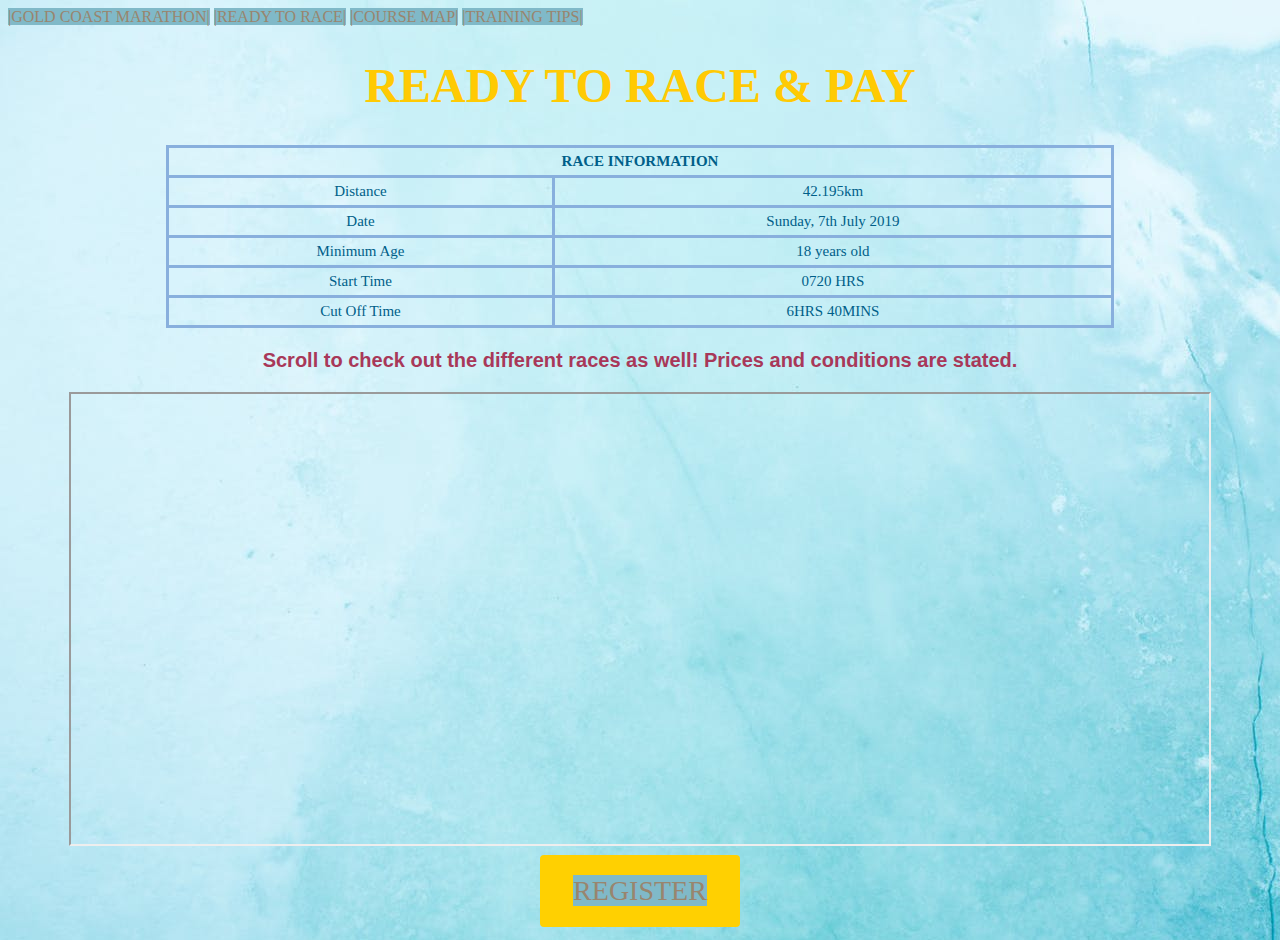
<file: page2.html>
<!DOCTYPE html>
<html>
<head>
  <link rel="stylesheet" href="styles.css">
    <meta charset="utf-8" />
	
	</head>
	<body background="pexelpastelblue.png">
<body>
<nav>
        <a href="index.html" target="_blank">|GOLD COAST MARATHON|</a>
        <a href="page2.html" target="_blank">|READY TO RACE|</a>
		<a href="page3.html" target="_blank">|COURSE MAP|</a>
		<a href="https://goldcoastmarathon.com.au/training/" target="_blank">|TRAINING TIPS|</a>
     
    </nav>
	<h1>READY TO RACE & PAY</h1>


<center>
<table style="width:75%;">
  <tr>
  <td colspan="2"><b>RACE INFORMATION<b></td>

  </tr>
  
  <tr>
<td>Distance</td>
<td>42.195km</td>
</tr>

<tr>
<td>Date</td>
<td>Sunday, 7th July 2019</td>
</tr>

<tr>
 <td>Minimum Age</td>
 <td>18 years old</td>
 </tr>
 
 <tr>
 <td>Start Time</td>
 <td> 0720 HRS</td>
 </tr>
 
 <tr>
 <td>Cut Off Time</td>
 <td>6HRS 40MINS</td>
 </tr>
 
</table>
</center>
  
 
<p style="text-align:center;font-size:20px;color:#a83859; padding:0.4px;"><b> Scroll to check out the different races as well! Prices and conditions are stated. </b> </p>
<center>
<iframe src="https://goldcoastmarathon.com.au/enter/" height="450" width="90%"></iframe>
<center>

<style>
.button {
  display: inline-block;
  border-radius: 4px;
  background-color: #ffd001;
  border: none;
  color:#008eb3 ;
  text-align: center;
  font-size: 28px;
  padding: 20px;
  width: 200px;
  transition: all 0.5s;
  cursor: pointer;
  margin: 5px;
}

.button span {
  cursor: pointer;
  display: inline-block;
  position: relative;
  transition: 0.5s;
}

.button span:after {
  content: '\00bb';
  position: absolute;
  opacity: 0;
  top: 0;
  right: -20px;
  transition: 0.5s;
}

.button:hover span {
  padding-right: 25px;
}

.button:hover span:after {
  opacity: 1;
  right: 0;
}
</style>

<button class="button" style="vertical-align:middle"><a href="https://entergcm.com/start.aspx?EntryGUID=4b57b5ef-c4ed-4cf4-9750-203da8981b37&SessionGUID=4eb48328-d50e-4d7d-a628-fd9262434b20" target="_blank"><span>REGISTER </span></a></button>


</body>
</html>
</file>
<file: styles.css>
h1   {text-align:center; font-family:Trebuchet MS;font-size:300%;color:#ffca03;}
h2   {color: #a94300;}
p    {color: #a94300;font-family:Helvetica;}
pre    {color: #a94300;font-family:Helvetica;}
li   {color: #a94300;font-family:Lucida Sans Unicode;}
li.a {color: #005f89;font-family:Lucida Sans Unicode;font-size: 18px;}
li.b {color: #006beb;font-family:Lucida Sans Unicode;font-size: 23px; text-decoration:underline; list-style-type: none;text-align:center;}
caption   {color: #a94300; font-family:Lucida Sans Unicode;text-align:left;}
th, td  {color: #a94300;}
video {
  width: 70%;
  height: auto;
  video-align: center;
}

table, th, td {
  border: 3px solid #88afdd;
  border-collapse: collapse;
}
th, td {
  padding: 5px;
  text-align: center;
color:#005f89;
font-family: Lucida Sans Unicode;
font-size: 15px;
}



a:link {
  color: #99856e;
  background-color: #80b9c8;
  text-decoration: none;
  font-family:Lucida Sans Unicode;
}
a:visited {
  color: #810c13;
  background-color: #80b9c8;
  text-decoration: none;
  font-family:Lucida Sans Unicode;
}
a:hover {
  color: #f9f7f6;
  background-color: #80b9c8;
  text-decoration: underline;
  font-family:Lucida Sans Unicode;
}
a:active {
  color: yellow;
  background-color: #80b9c8;
  text-decoration: underline;
  font-family:Lucida Sans Unicode;
}
</file>
